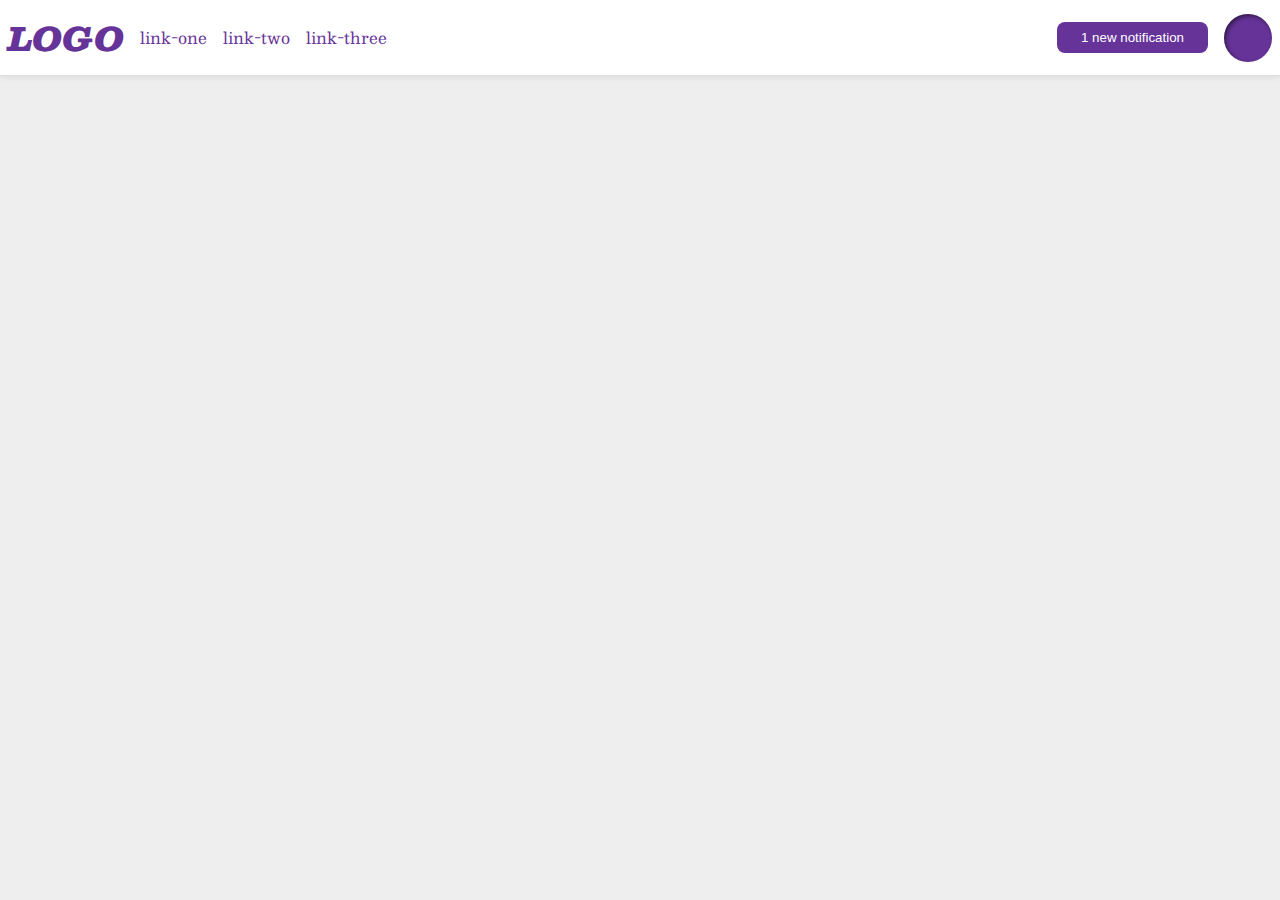
<file: flex/03-flex-header-2/index.html>
<!DOCTYPE html>
<html lang="en">
  <head>
    <meta charset="UTF-8">
    <meta http-equiv="X-UA-Compatible" content="IE=edge">
    <meta name="viewport" content="width=device-width, initial-scale=1.0">
    <title>Flex Header 2</title>
    <link rel="stylesheet" href="style.css">
  </head>
  <body>
    <div class="header">
      <div class="logo">
        LOGO
      </div>
      <ul class="links">
        <li><a href="google.com">link-one</a></li>
        <li><a href="google.com">link-two</a></li>
        <li><a href="google.com">link-three</a></li>
      </ul>
        <button class="notifications">
          1 new notification
        </button>
        <div class="profile-image"></div>
    </div>
  </body>
</html>
</file>
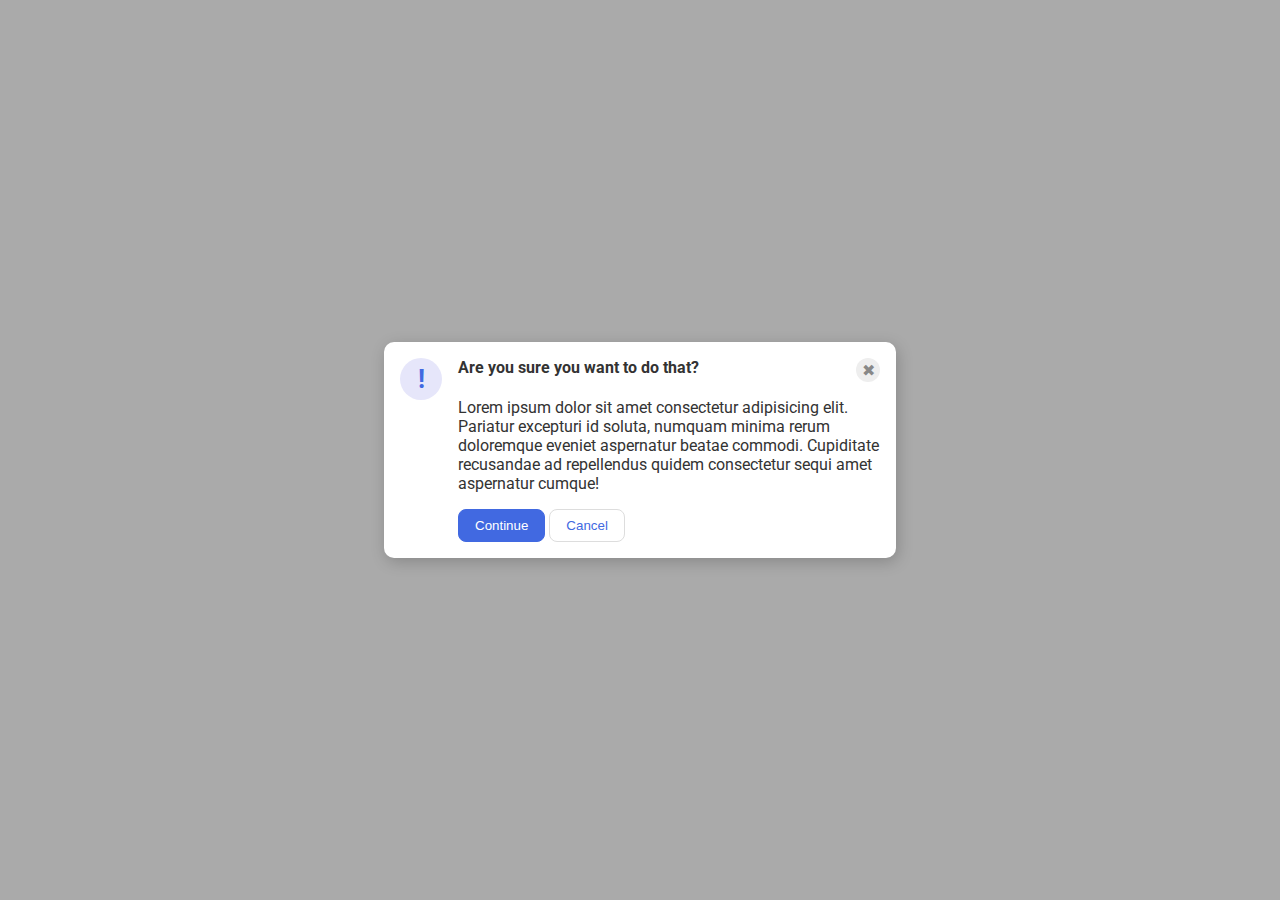
<file: flex/05-flex-modal/index.html>
<!DOCTYPE html>
<html lang="en">
  <head>
    <meta charset="UTF-8">
    <meta http-equiv="X-UA-Compatible" content="IE=edge">
    <meta name="viewport" content="width=device-width, initial-scale=1.0">
    <link rel="stylesheet" href="style.css">
    <title>Modal</title>
  </head>
  <body>
    <div class="modal">
      <div class="icon">!</div>

      <div class="container">

        <div class="headercombo">
        <div class="header">Are you sure you want to do that?</div>
        <div class="close-button">✖</div>
        </div>
        <div class="text">Lorem ipsum dolor sit amet consectetur adipisicing elit. Pariatur excepturi id soluta, numquam minima rerum doloremque eveniet aspernatur beatae commodi. Cupiditate recusandae ad repellendus quidem consectetur sequi amet aspernatur cumque!</div>
        <button class="continue">Continue</button>
        <button class="cancel">Cancel</button>
      </div>
      
    </div>
  </body>
</html>
</file>
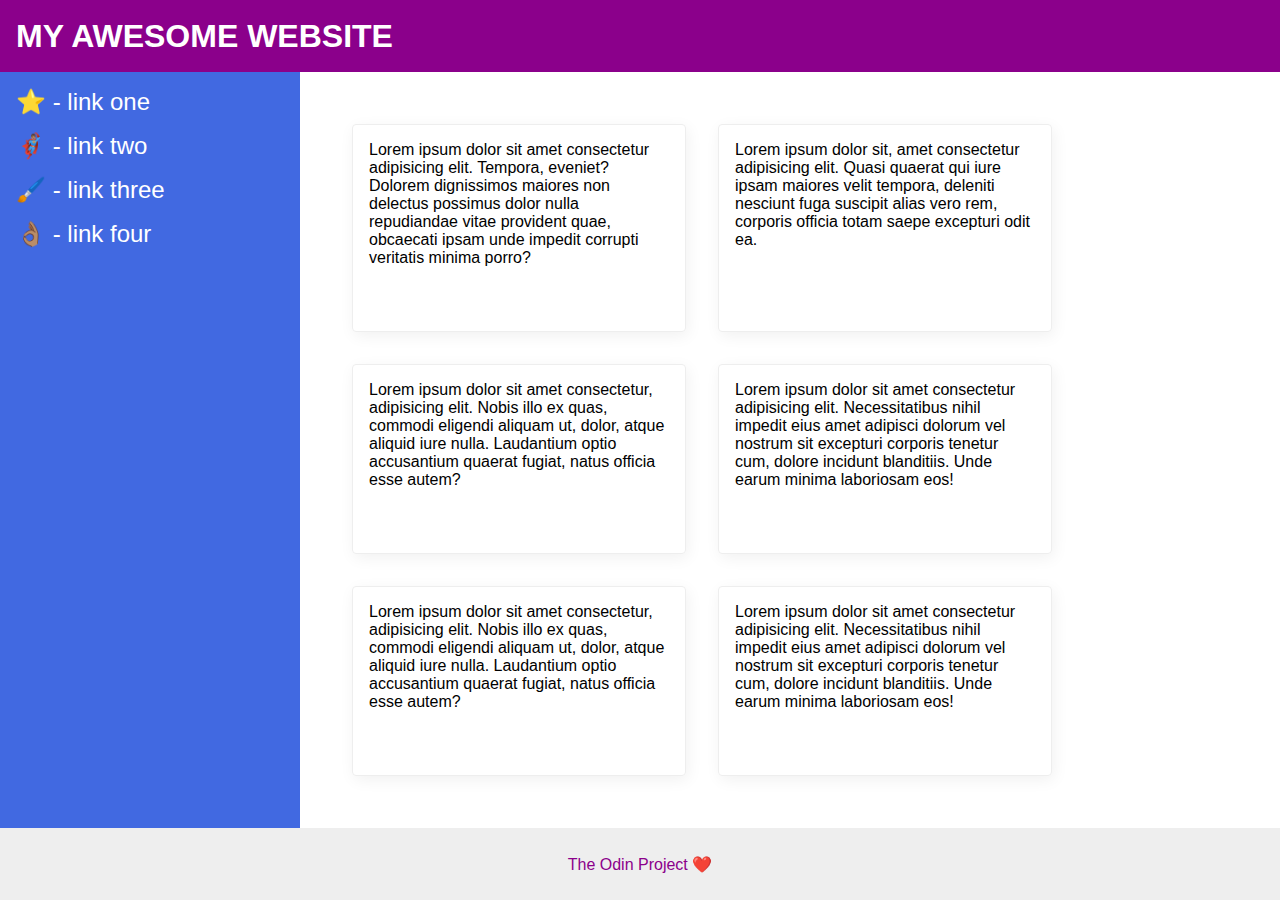
<file: flex/07-flex-layout-2/index.html>
<!DOCTYPE html>
<html lang="en">
  <head>
    <meta charset="UTF-8">
    <meta http-equiv="X-UA-Compatible" content="IE=edge">
    <meta name="viewport" content="width=device-width, initial-scale=1.0">
    <title>The Holy Grail</title>
    <link rel="stylesheet" href="style.css">
  </head>
  <body>
    <div class="header">
      MY AWESOME WEBSITE
    </div>
    
    <div class="content">
    <div class="sidebar">
      <ul>
        <li><a href="#">⭐ - link one</a></li>
        <li><a href="#">🦸🏽‍♂️ - link two</a></li>
        <li><a href="#">🖌️ - link three</a></li>
        <li><a href="#">👌🏽 - link four</a></li>
      </ul>
    </div>

    <div class="cardbox">
    <div class="card">Lorem ipsum dolor sit amet consectetur adipisicing elit. Tempora, eveniet? Dolorem dignissimos maiores non delectus possimus dolor nulla repudiandae vitae provident quae, obcaecati ipsam unde impedit corrupti veritatis minima porro?</div>
    <div class="card">Lorem ipsum dolor sit, amet consectetur adipisicing elit. Quasi quaerat qui iure ipsam maiores velit tempora, deleniti nesciunt fuga suscipit alias vero rem, corporis officia totam saepe excepturi odit ea.</div>
    <div class="card">Lorem ipsum dolor sit amet consectetur, adipisicing elit. Nobis illo ex quas, commodi eligendi aliquam ut, dolor, atque aliquid iure nulla. Laudantium optio accusantium quaerat fugiat, natus officia esse autem?</div>
    <div class="card">Lorem ipsum dolor sit amet consectetur adipisicing elit. Necessitatibus nihil impedit eius amet adipisci dolorum vel nostrum sit excepturi corporis tenetur cum, dolore incidunt blanditiis. Unde earum minima laboriosam eos!</div>
    <div class="card">Lorem ipsum dolor sit amet consectetur, adipisicing elit. Nobis illo ex quas, commodi eligendi aliquam ut, dolor, atque aliquid iure nulla. Laudantium optio accusantium quaerat fugiat, natus officia esse autem?</div>
    <div class="card">Lorem ipsum dolor sit amet consectetur adipisicing elit. Necessitatibus nihil impedit eius amet adipisci dolorum vel nostrum sit excepturi corporis tenetur cum, dolore incidunt blanditiis. Unde earum minima laboriosam eos!</div>
    </div>
    </div>
    <div class="footer">
      The Odin Project ❤️
    </div>
  </body>
</html>
</file>
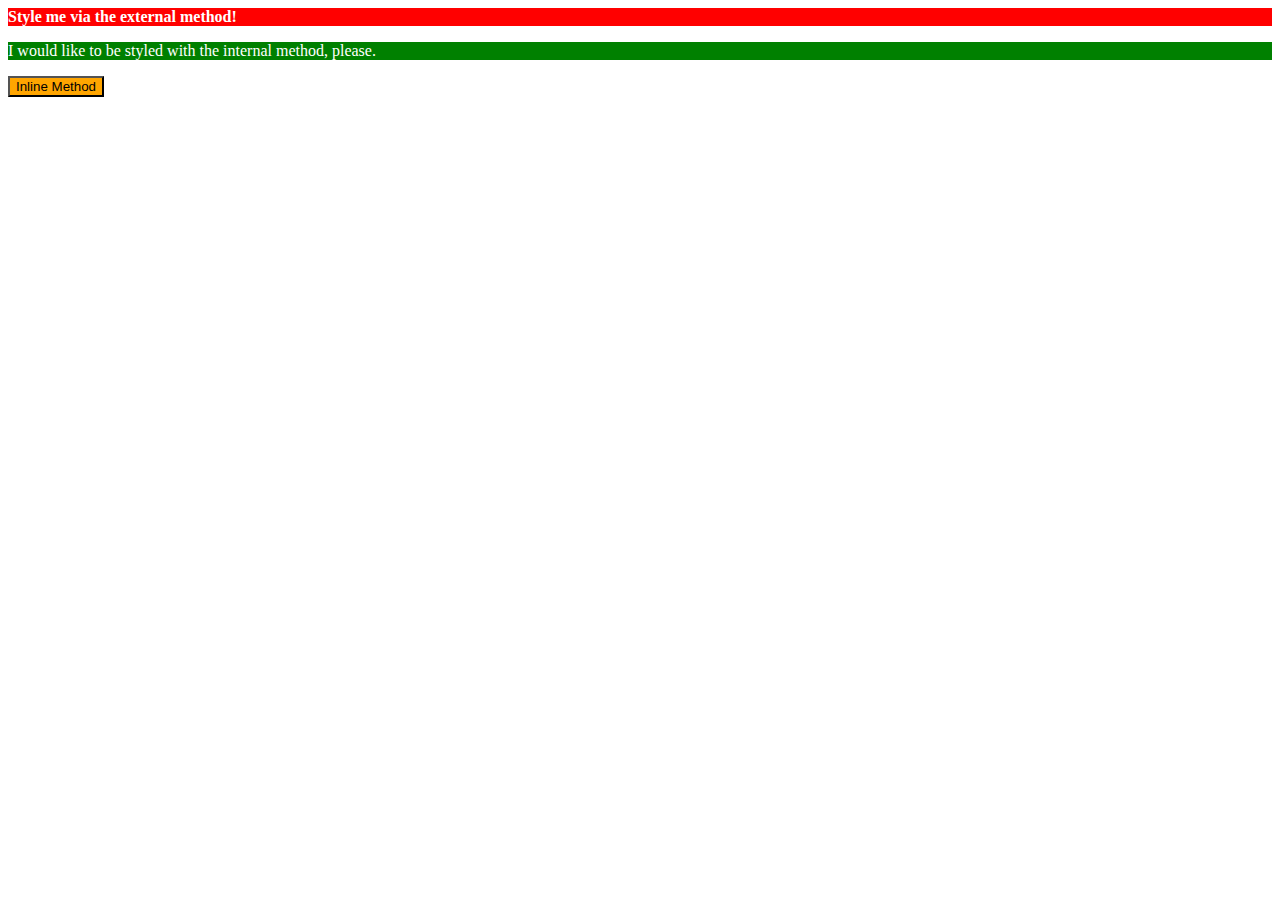
<file: foundations/01-css-methods/index.html>
<!DOCTYPE html>
<html lang="en">
  <head>
    <meta charset="UTF-8">
    <meta http-equiv="X-UA-Compatible" content="IE=edge">
    <meta name="viewport" content="width=device-width, initial-scale=1.0">
    <link rel="stylesheet" href="styles.css">
    <title>Methods for Adding CSS</title>
  </head>
  <body>
    <div>Style me via the external method!</div>
    <p> 
      <style>
        p {
          background-color: green;
          color: white;
          font-size: 18;
        }

      </style>
      I would like to be styled with the internal method, please.</p>
    
    <button style="background-color: orange; font-size: 18;">Inline Method</button>
  </body>
</html>
</file>
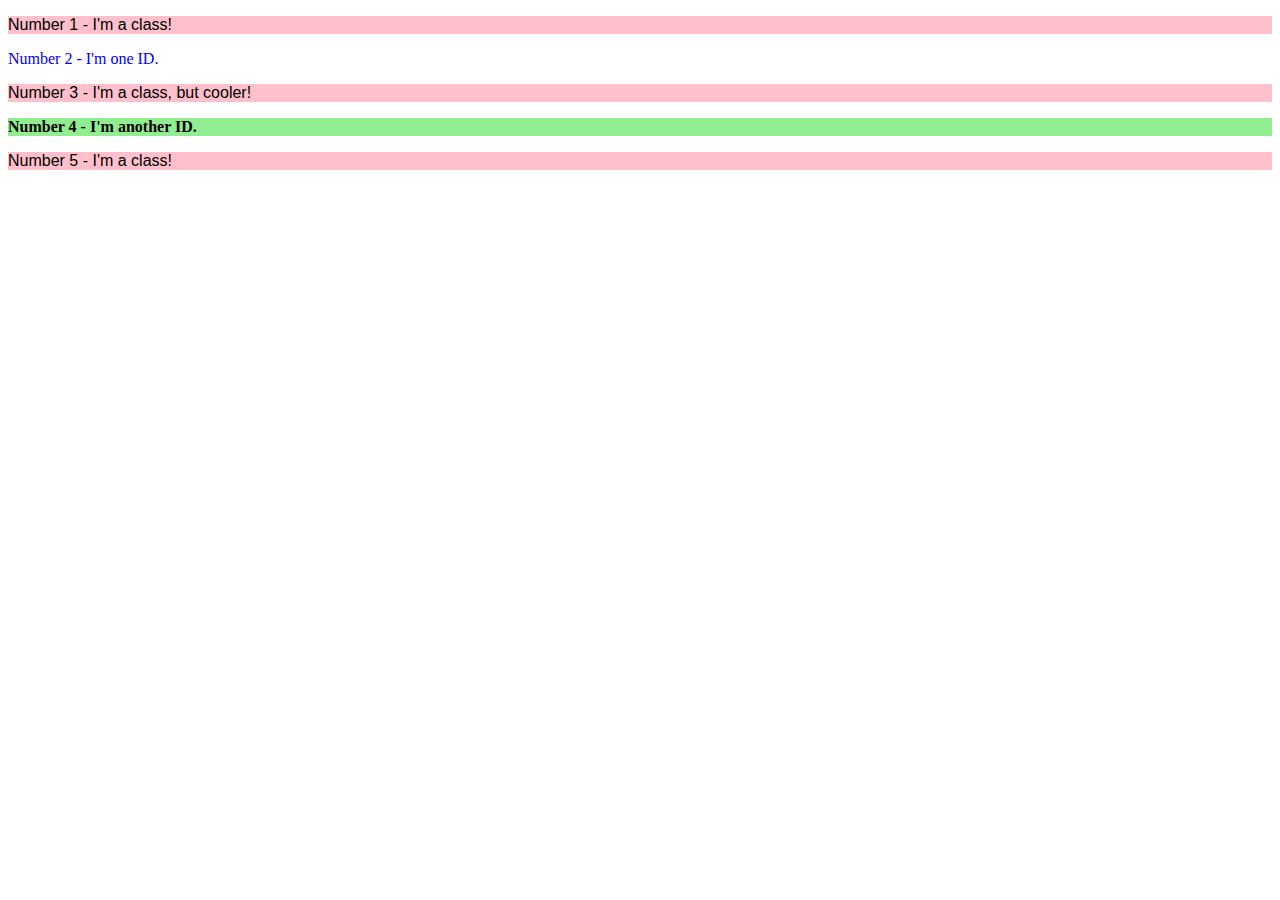
<file: foundations/02-class-id-selectors/index.html>
<!DOCTYPE html>
<html lang="en">
  <head>
    <meta charset="UTF-8">
    <meta http-equiv="X-UA-Compatible" content="IE=edge">
    <meta name="viewport" content="width=device-width, initial-scale=1.0">
    <title>Class and ID Selectors</title>
    <link rel="stylesheet" href="style.css">
  </head>
  <body>
    <p class="odd">Number 1 - I'm a class!</p>
    <div id="two">Number 2 - I'm one ID.</div>
    <p class="odd three">Number 3 - I'm a class, but cooler!</p>
    <div id="four">Number 4 - I'm another ID.</div>
    <p class="odd">Number 5 - I'm a class!</p>
  </body>
</html>
</file>
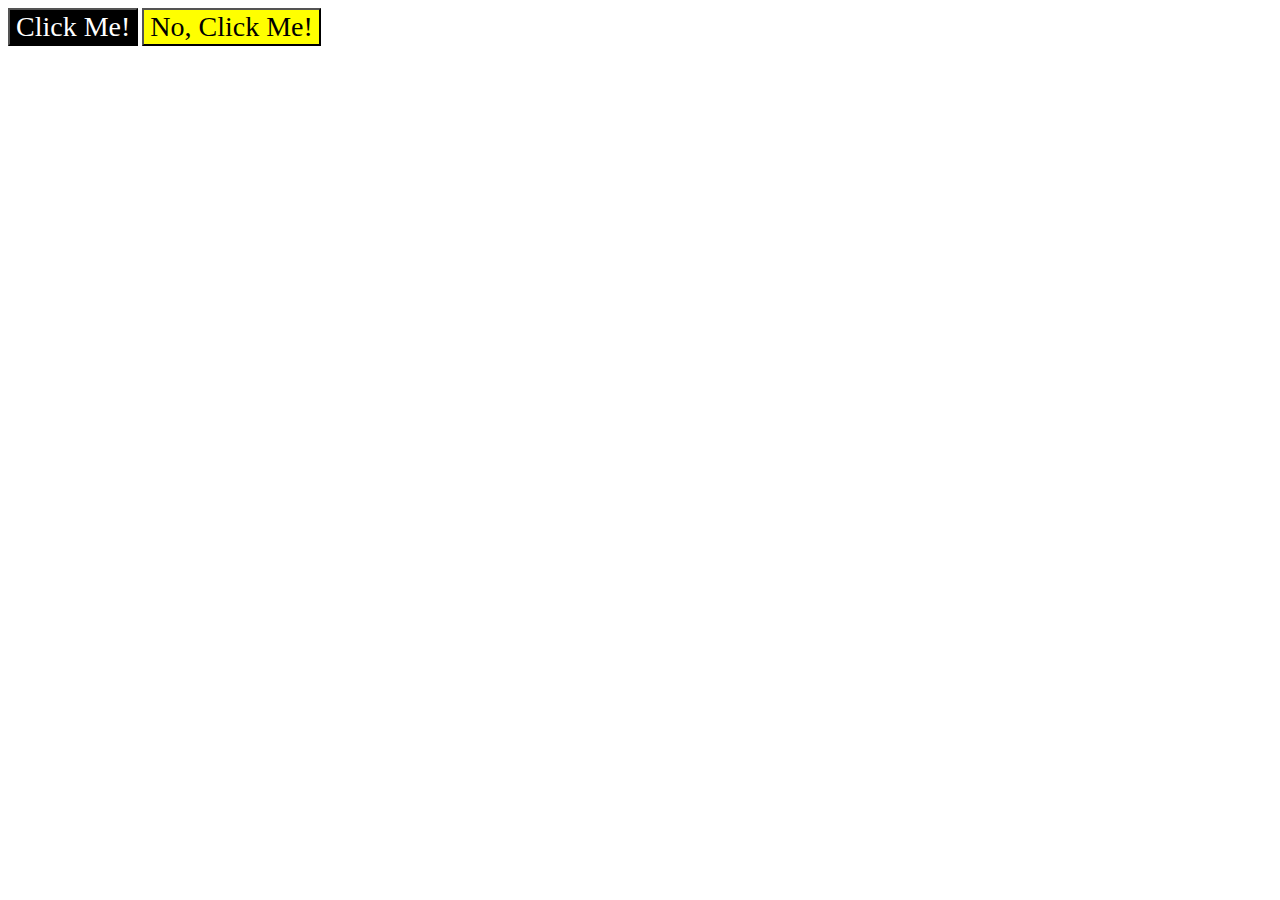
<file: foundations/03-grouping-selectors/index.html>
<!DOCTYPE html>
<html lang="en">
  <head>
    <meta charset="UTF-8">
    <meta http-equiv="X-UA-Compatible" content="IE=edge">
    <meta name="viewport" content="width=device-width, initial-scale=1.0">
    <title>Grouping Selectors</title>
    <link rel="stylesheet" href="style.css">
  </head>
  <body>
    <button class="first">Click Me!</button>
    <button class="second">No, Click Me!</button>
  </body>
</html>
</file>
<file: flex/03-flex-header-2/style.css>
/* this is some magical font-importing.  
you'll learn about it later. */
@import url('https://fonts.googleapis.com/css2?family=Besley:ital,wght@0,400;1,900&display=swap');

body {
  margin: 0;
  background: #eee;
  font-family: Besley, serif;
}

.header {
  background: white;
  border-bottom: 1px solid #ddd;
  box-shadow: 0 0 8px rgba(0,0,0,.1);
  display: flex;
  align-items: center;
  padding: 8px;
  flex-wrap: nowrap;
}

.links {
  display: flex;
  gap: 16px; 
  padding: 0;
  margin-left: 16px;
}

.profile-image {
  background: rebeccapurple;
  box-shadow: inset 2px 2px 4px rgba(0,0,0,.5);
  border-radius: 50%;
  width: 48px;
  height: 48px;
}

.logo {
  color: rebeccapurple;
  font-size: 32px;
  font-weight: 900;
  font-style: italic;
}

button {
  border: none;
  border-radius: 8px;
  background: rebeccapurple;
  color: white;
  padding: 8px 24px;
}

.notifications {
  margin-left: auto;
  margin-right: 16px;
}

a {
  /* this removes the line under our links */
  text-decoration: none;
  color: rebeccapurple;
}

ul {
  list-style-type: none;
}
</file>
<file: flex/05-flex-modal/style.css>
@import url('https://fonts.googleapis.com/css2?family=Roboto:wght@400;700&display=swap');

html, body {
  height: 100%;
}

body {
  font-family: Roboto, sans-serif;
  margin: 0;
  background: #aaa;
  color: #333;
  /* I'll give you this one for free lol */
  display: flex;
  align-items: center;
  justify-content: center;
}

.modal {
  background: white;
  width: 480px;
  border-radius: 10px;
  box-shadow: 2px 4px 16px rgba(0,0,0,.2);
  padding: 1rem;
  display: flex;
  gap: 1rem;
}

.header {
  font-weight: bold;
  font-size: 24;
}

.text {
  margin: 1rem 0 1rem 0;
}

.headercombo {
  display: flex;
  justify-content: space-between;
}

.icon {
  color: royalblue;
  font-size: 26px;
  font-weight: 700;
  background: lavender;
  width: 42px;
  height: 42px;
  border-radius: 50%;
  display: flex;
  align-items: center;
  justify-content: center;
  flex: 0 0 auto;
}

.close-button {
  background: #eee;
  border-radius: 50%;
  color: #888;
  font-weight: 400;
  font-size: 16px;
  height: 24px;
  width: 24px;
  display: flex;
  align-items: center;
  justify-content: center;
}

button {
  padding: 8px 16px;
  border-radius: 8px;
}

button.continue {
  background: royalblue;
  border: 1px solid royalblue;
  color: white;
}

button.cancel {
  background: white;
  border: 1px solid #ddd;
  color: royalblue;
}
</file>
<file: flex/07-flex-layout-2/style.css>
body {
  font-family: -apple-system, BlinkMacSystemFont, 'Segoe UI', Roboto, Oxygen, Ubuntu, Cantarell, 'Open Sans', 'Helvetica Neue', sans-serif;
  margin: 0;
  min-height: 100vh;
  display: flex;
  flex-direction: column;
}

a {
  color: white;
  text-decoration: none;
  font-size: 24px;
}

li {
  list-style-type: none;
  margin-bottom: 1rem;
  padding: 0;
}

ul {
  margin: 0;
  padding: 0;
}

.header {
  height: 72px;
  background: darkmagenta;
  color: white;
  font-size: 32px;
  font-weight: 900;
  display: flex;
  align-items: center;
  padding: 0 0 0 16px;
}

.footer {
  height: 72px;
  background: #eee;
  color: darkmagenta;
  display: flex;
  justify-content: center;
  align-items: center;

}

.sidebar {
  width: 300px;
  background: royalblue;
  box-sizing: border-box;
  flex: 0 0 300px;
  padding: 16px;
}

.card {
  border: 1px solid #eee;
  box-shadow: 2px 4px 16px rgba(0,0,0,.06);
  border-radius: 4px;
  flex: 0 0 300px;
  margin: 1rem;
  padding: 1rem;

  width: 300px;
}

.cardbox {
  display: flex;
  flex-wrap: wrap;
  padding: 36px;
  /* flex: 1; */
}

.content {
  display: flex;
  flex-direction: row;
  flex: 1;
  
}
</file>
<file: foundations/01-css-methods/styles.css>
div {
    background-color: red;
    color: white;
    font-size: 32;
    font-weight: bold;
    align-content: center;

}
</file>
<file: foundations/02-class-id-selectors/style.css>
p {
    background-color: pink;
    font-family: Verdana, Geneva, Tahoma, sans-serif;
}

#two {
    color: blue;
    font-size: 36;
}

.three {
    font-size: 24;
}

#four {
    background-color: lightgreen;
    font-size: 24;
    font-weight: bold;
}
</file>
<file: foundations/03-grouping-selectors/style.css>
.first {
    color: white;
    background-color: black;
}

.second {
    color:black;
    background-color: yellow;

}

.first,
.second {
    font-size: 28px;
    font-family: sans-serif;
    font-family: Arial, Helvetica, sans-serif;
    font-family: 'Times New Roman', Times, serif;
    
}
</file>
